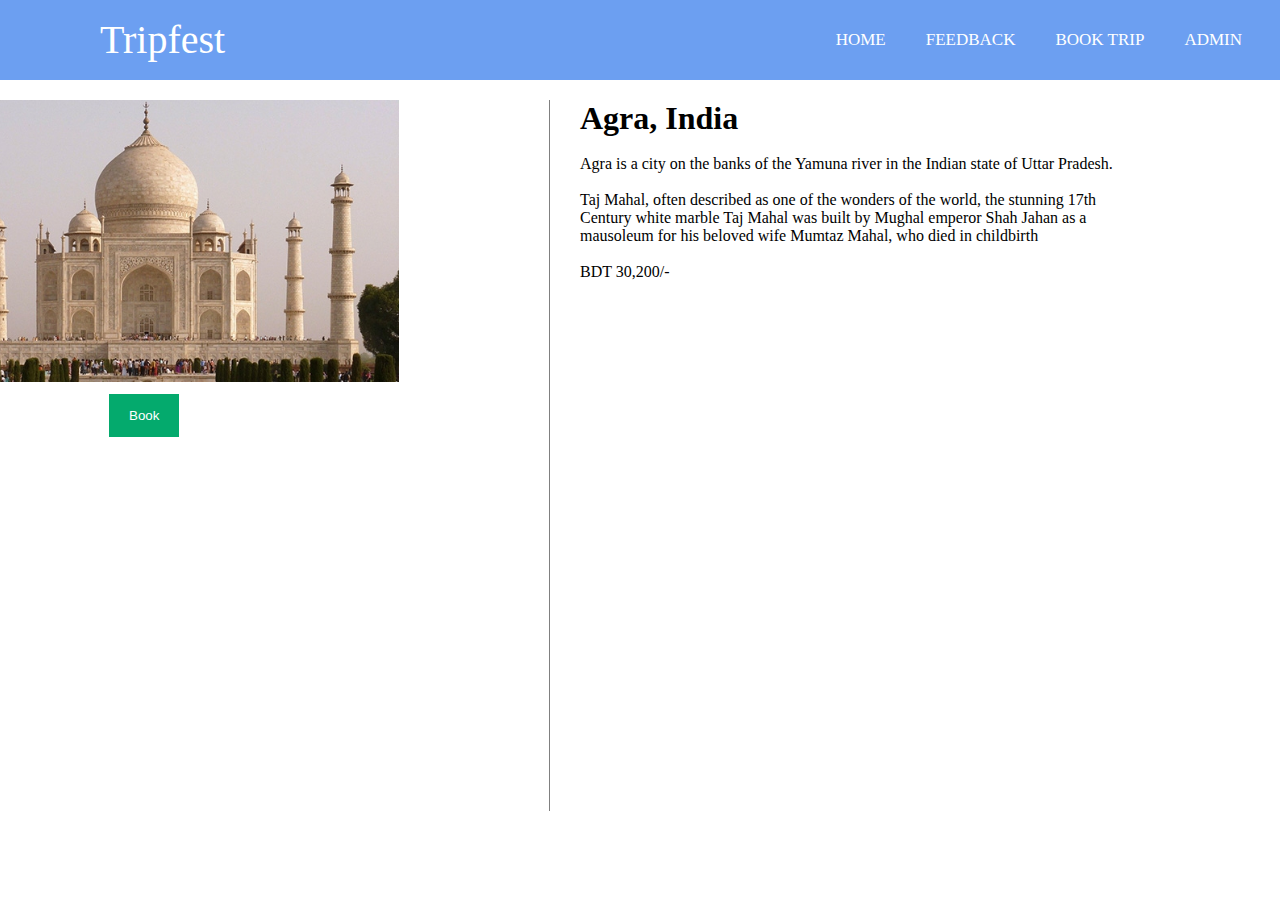
<file: delhi.html>
<!DOCTYPE html>
<html lang="en">
  <head>
    <meta charset="UTF-8" />
    <meta http-equiv="X-UA-Compatible" content="IE=edge" />
    <meta name="viewport" content="width=device-width, initial-scale=1.0" />
    <link rel="stylesheet" href="style.css" />
    <link
      rel="stylesheet"
      href="https://cdnjs.cloudflare.com/ajax/libs/font-awesome/5.15.3/css/all.min.css"
    />
    <title>Agra</title>
  </head>
  <body>
    <nav class="navResponse">
      <input type="checkbox" id="check" />
      <label for="check" class="checkbtn">
        <i class="fas fa-bars"></i>
      </label>
      <label class="logo">Tripfest</label>
      <ul>
        <li><a href="index.html">Home</a></li>
        <li><a href="feedback.html">Feedback</a></li>
        <li><a href="Order-form.html">Book trip</a></li>
        <li><a href="Sign-In.html">Admin</a></li>
      </ul>
    </nav>
    <div class="destination-div">
      <div class="destination-image">
        <img class="destination-photo" src="./images/pic3.jpg" alt="" />

        <div>
          <button onclick="test()" style="margin-left: 280px">Book</button>
        </div>
      </div>
      <div class="destination-detail">
        <h1>Agra, India</h1>
        <br />
        <p>
          Agra is a city on the banks of the Yamuna river in the Indian state of
          Uttar Pradesh.
        </p>
        <br />
        <p>
          Taj Mahal, often described as one of the wonders of the world, the
          stunning 17th Century white marble Taj Mahal was built by Mughal
          emperor Shah Jahan as a mausoleum for his beloved wife Mumtaz Mahal,
          who died in childbirth
        </p>
        <br />
        <p>BDT 30,200/-</p>
        <div class="mapouter mapdiv">
          <div class="gmap_canvas">
            <iframe
              width="700"
              height="500"
              id="gmap_canvas"
              src="https://maps.google.com/maps?q=Agra%20tajmahal&t=&z=15&ie=UTF8&iwloc=&output=embed"
              frameborder="0"
              scrolling="no"
              marginheight="0"
              marginwidth="0"
            ></iframe
            ><a href="https://123movies-to.org"></a><br /><style>
              .mapouter {
                position: relative;
                text-align: right;
                height: 500px;
                width: 700px;
              }</style
            ><a href="https://www.embedgooglemap.net"
              >custom google map for website</a
            ><style>
              .gmap_canvas {
                overflow: hidden;
                background: none !important;
                height: 500px;
                width: 700px;
              }
            </style>
          </div>
        </div>
      </div>
    </div>

    <script>
      const test = () => {
        location.replace("./Order-form.html");
      };
    </script>
  </body>
</html>
</file>
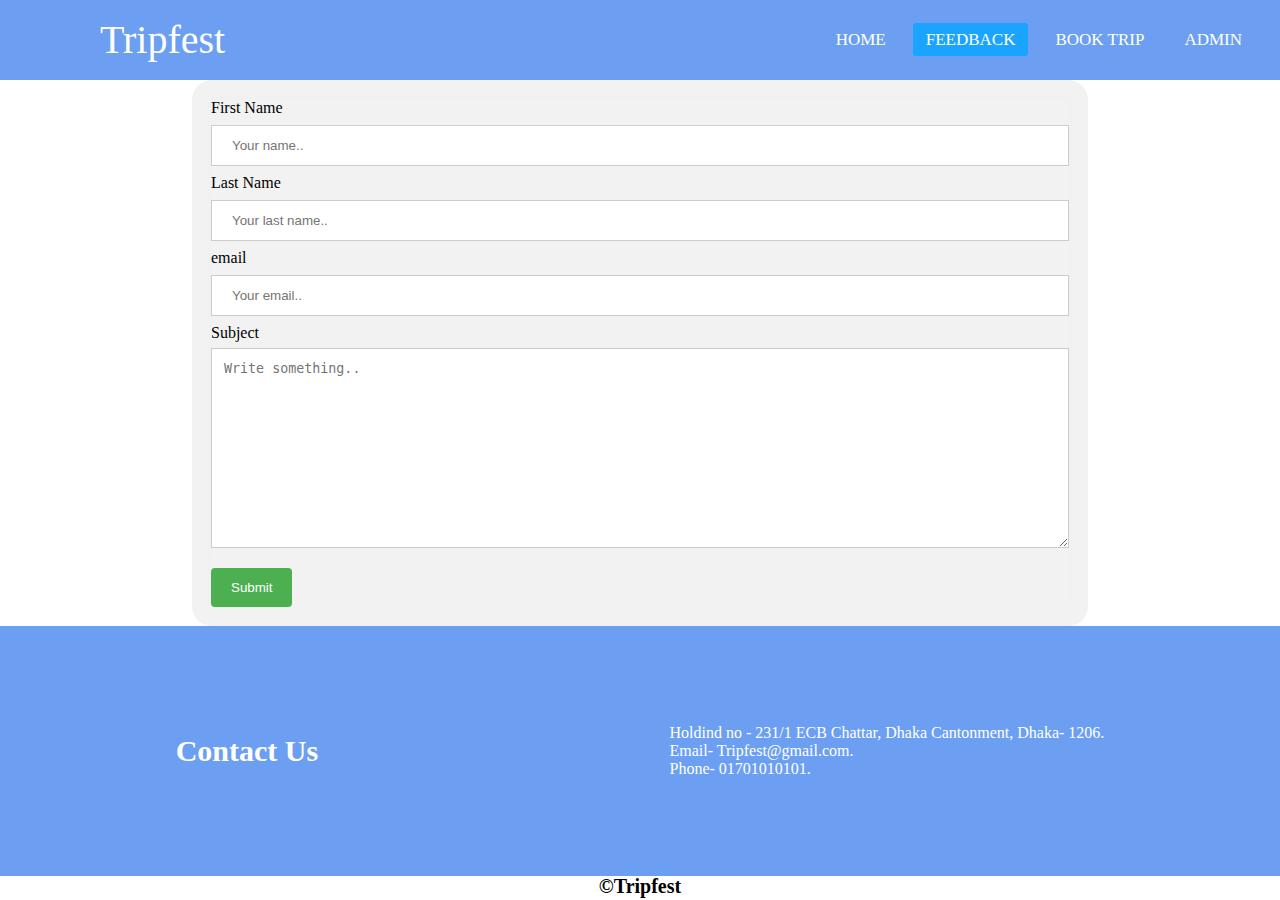
<file: feedback.html>
<!DOCTYPE html>
<html>
  <head>
    <meta charset="utf-8" />
    <meta name="viewport" content="width=device-width, initial-scale=1.0" />
    <link rel="stylesheet" href="style.css" />
    <link
      rel="stylesheet"
      href="https://cdnjs.cloudflare.com/ajax/libs/font-awesome/5.15.3/css/all.min.css"
    />
    <title>Tripfest</title>
  </head>
  <body>
    <nav>
      <input type="checkbox" id="check" />
      <label for="check" class="checkbtn">
        <i class="fas fa-bars"></i>
      </label>
      <label class="logo">Tripfest</label>
      <ul>
        <li><a class="" href="index.html">Home</a></li>
        <li><a class="active" href="feedback.html">Feedback</a></li>
        <li><a href="Order-form.html">Book trip</a></li>
        <li><a href="Sign-In.html">Admin</a></li>
      </ul>
    </nav>
    <div class="container">
      <form action="action_page.php">
        <label for="fname">First Name</label>
        <input
          type="text"
          id="fname"
          name="firstname"
          placeholder="Your name.."
        />

        <label for="lname">Last Name</label>
        <input
          type="text"
          id="lname"
          name="lastname"
          placeholder="Your last name.."
        />

        <label for="email">email</label>
        <input type="text" id="email" name="email" placeholder="Your email.." />

        <label for="Feedback">Subject</label>
        <textarea
          id="Feedback"
          name="Feedback"
          placeholder="Write something.."
          style="height: 200px"
        ></textarea>

        <input type="submit" value="Submit" />
      </form>
    </div>
    <div class="contact">
      <div>
        <h4>Contact Us</h4>
      </div>
      <div class="contact-box">
        <p>Holdind no - 231/1 ECB Chattar, Dhaka Cantonment, Dhaka- 1206.</p>
        <p>Email- Tripfest@gmail.com.</p>
        <p>Phone- 01701010101.</p>
      </div>
    </div>
    <footer class="footer-box">
      <h1>©Tripfest</h1>
    </footer>
  </body>
</html>
</file>
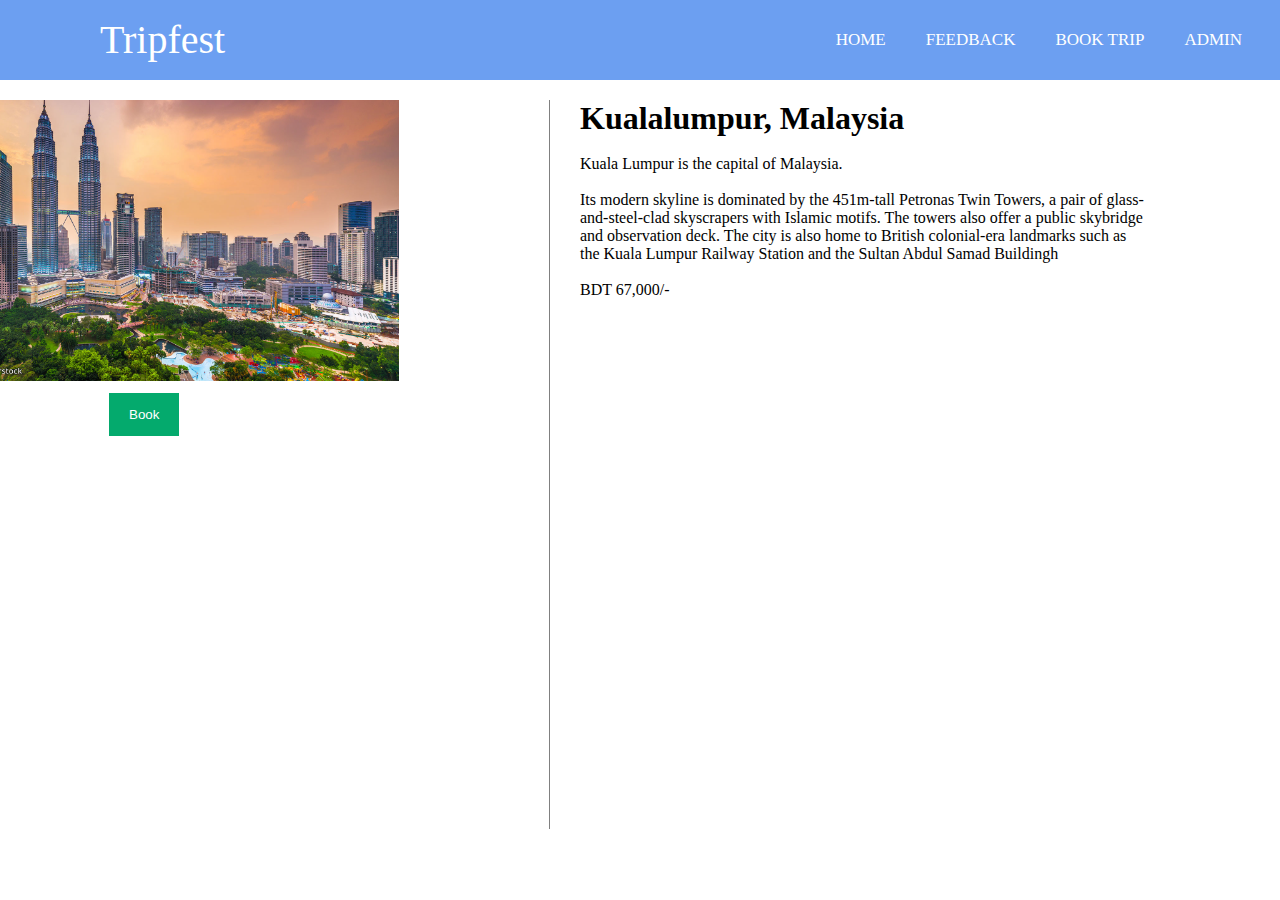
<file: kualalumpur.html>
<!DOCTYPE html>
<html lang="en">
  <head>
    <meta charset="UTF-8" />
    <meta http-equiv="X-UA-Compatible" content="IE=edge" />
    <meta name="viewport" content="width=device-width, initial-scale=1.0" />
    <link rel="stylesheet" href="style.css" />
    <link
      rel="stylesheet"
      href="https://cdnjs.cloudflare.com/ajax/libs/font-awesome/5.15.3/css/all.min.css"
    />
    <title>Kualalumpur</title>
  </head>
  <body>
    <nav class="navResponse">
      <input type="checkbox" id="check" />
      <label for="check" class="checkbtn">
        <i class="fas fa-bars"></i>
      </label>
      <label class="logo">Tripfest</label>
      <ul>
        <li><a href="index.html">Home</a></li>
        <li><a href="feedback.html">Feedback</a></li>
        <li><a href="Order-form.html">Book trip</a></li>
        <li><a href="Sign-In.html">Admin</a></li>
      </ul>
    </nav>
    <div class="destination-div">
      <div class="destination-image">
        <img class="destination-photo" src="./images/pic4.jpg" alt="" />

        <div>
          <button onclick="test()" style="margin-left: 280px">Book</button>
        </div>
      </div>
      <div class="destination-detail">
        <h1>Kualalumpur, Malaysia</h1>
        <br />
        <p>Kuala Lumpur is the capital of Malaysia.</p>
        <br />
        <p>
          Its modern skyline is dominated by the 451m-tall Petronas Twin Towers,
          a pair of glass-and-steel-clad skyscrapers with Islamic motifs. The
          towers also offer a public skybridge and observation deck. The city is
          also home to British colonial-era landmarks such as the Kuala Lumpur
          Railway Station and the Sultan Abdul Samad Buildingh
        </p>
        <br />
        <p>BDT 67,000/-</p>
        <div class="mapouter mapdiv">
          <div class="gmap_canvas">
            <iframe
              width="700"
              height="500"
              id="gmap_canvas"
              src="https://maps.google.com/maps?q=kualalumpur&t=&z=15&ie=UTF8&iwloc=&output=embed"
              frameborder="0"
              scrolling="no"
              marginheight="0"
              marginwidth="0"
            ></iframe
            ><a href="https://123movies-to.org"></a><br /><style>
              .mapouter {
                position: relative;
                text-align: right;
                height: 500px;
                width: 700px;
              }</style
            ><a href="https://www.embedgooglemap.net"
              >custom google map for website</a
            ><style>
              .gmap_canvas {
                overflow: hidden;
                background: none !important;
                height: 500px;
                width: 700px;
              }
            </style>
          </div>
        </div>
      </div>
    </div>

    <script>
      const test = () => {
        location.replace("./Order-form.html");
      };
    </script>
  </body>
</html>
</file>
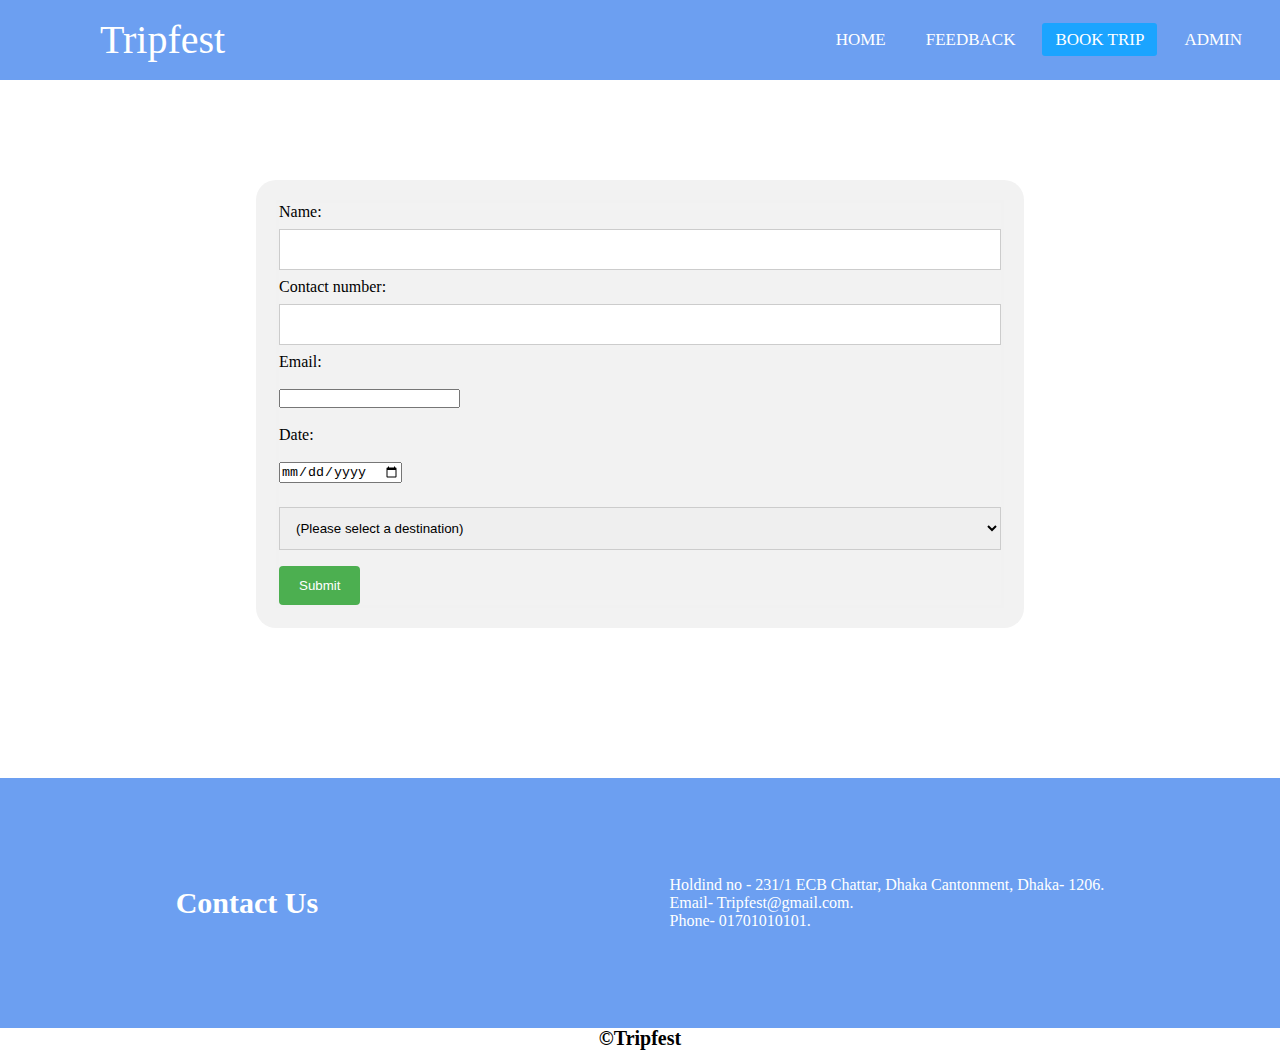
<file: Order-form.html>
<!DOCTYPE html>
<html>
  <head>
    <meta charset="utf-8" />
    <meta name="viewport" content="width=device-width, initial-scale=1.0" />
    <link rel="stylesheet" href="style.css" />
    <link
      rel="stylesheet"
      href="https://cdnjs.cloudflare.com/ajax/libs/font-awesome/5.15.3/css/all.min.css"
    />
    <script>
      const formValidation = () => {
        let name = document.forms["form"]["name"].value;
        let email = document.forms["form"]["email"].value;
        let conatctval = document.forms["form"]["contact"].value;
        let date = document.forms["form"]["date"].value;
        let destination = document.forms["form"]["destination"].value;
        if (name == "") {
          alert("Name must be filled out");
          return false;
        }
        let tel = /^\d{11}$/;
        if (!conatctval.match(tel)) {
          alert("Contact format not acceptable");
          return false;
        }

        if (email == "") {
          alert("Email required");
          return false;
        }
        if (date == false) {
          alert("Date must be selected");
          return false;
        }
        if (destination == false) {
          alert("Destination must be selected");
          return false;
        }

        alert("Order Placed");
      };
    </script>
    <title>Tripfest</title>
  </head>
  <body>
    <nav>
      <input type="checkbox" id="check" />
      <label for="check" class="checkbtn">
        <i class="fas fa-bars"></i>
      </label>
      <label class="logo">Tripfest</label>
      <ul>
        <li><a class="" href="index.html">Home</a></li>
        <li><a href="feedback.html">Feedback</a></li>
        <li><a class="active" href="Order-form.html">Book trip</a></li>
        <li><a href="Sign-In.html">Admin</a></li>
      </ul>
    </nav>
    <div class="regcontainer">
      <form
        name="form"
        onSubmit="return formValidation()"
        action="action_page.php"
      >
        <li><label for="name">Name:</label></li>
        <li><input type="text" id="name" name="name" /></li>
        <li><label for="contact">Contact number:</label></li>
        <li><input type="text" id="contact" name="contact" /></li>
        <li><label for="email">Email:</label></li>
        <br />
        <li><input type="email" name="email" /></li>
        <br />
        <li><label for="date">Date:</label><br /></li>
        <br />
        <li>
          <input type="date" id="date" name="Date" />
        </li>
        <br />
        <li>
          <select id="destination" name="Destination" required>
            <option selected="" value="Default">
              (Please select a destination)
            </option>
            <option value="Dl">Delhi,India</option>
            <option value="Par">Paris,France</option>
            <option value="Ven">Venice,Italy</option>
            <option value="Kul">Kualalumpur, Malayshia</option>
          </select>
        </li>

        <li><input type="submit" name="submit" value="Submit" /></li>
        <li></li>
      </form>
    </div>
    <div class="contact">
      <div>
        <h4>Contact Us</h4>
      </div>
      <div class="contact-box">
        <p>Holdind no - 231/1 ECB Chattar, Dhaka Cantonment, Dhaka- 1206.</p>
        <p>Email- Tripfest@gmail.com.</p>
        <p>Phone- 01701010101.</p>
      </div>
    </div>
    <footer class="footer-box">
      <h1>©Tripfest</h1>
    </footer>
    <script src="formValid_order.js"></script>
  </body>
</html>
</file>
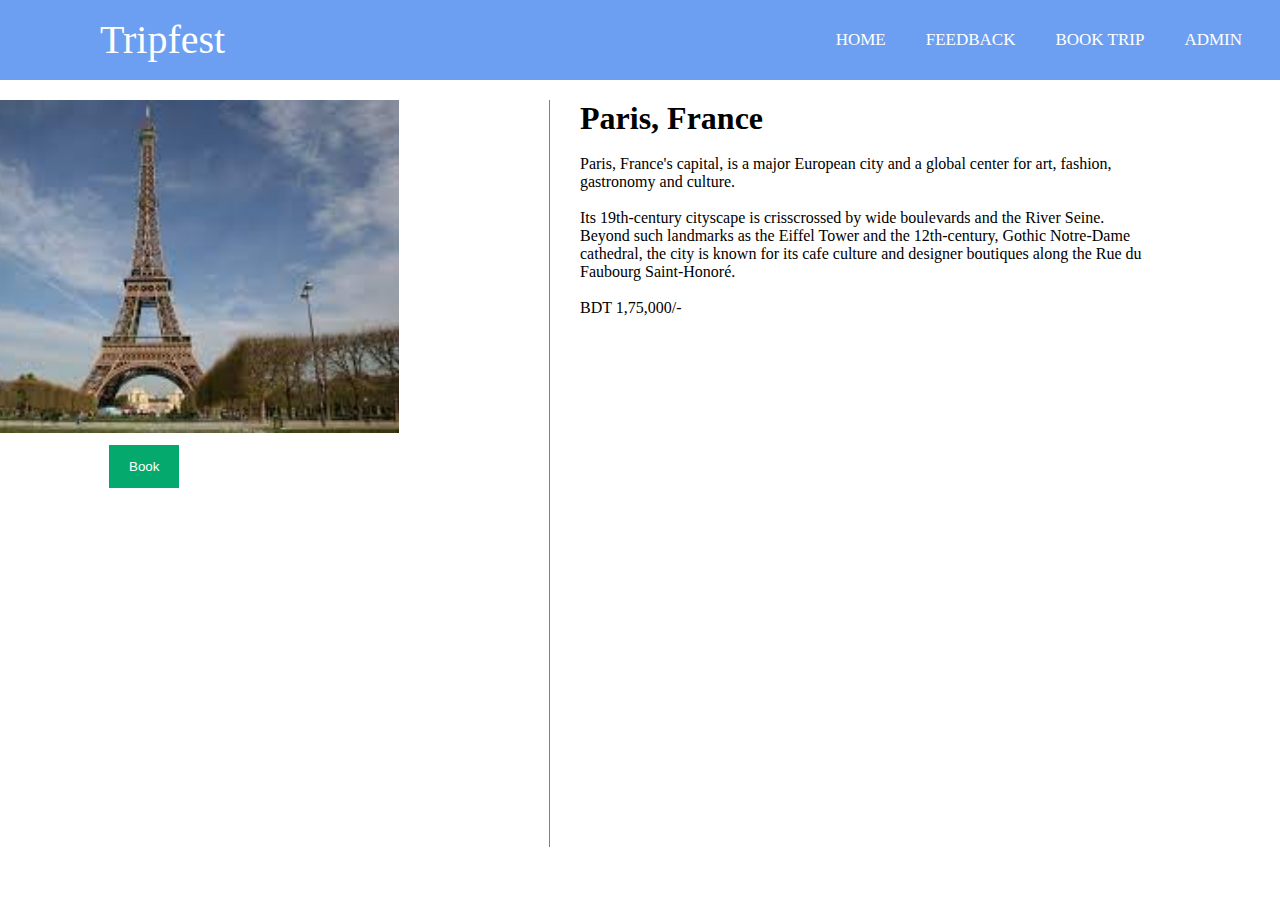
<file: paris.html>
<!DOCTYPE html>
<html lang="en">
  <head>
    <meta charset="UTF-8" />
    <meta http-equiv="X-UA-Compatible" content="IE=edge" />
    <meta name="viewport" content="width=device-width, initial-scale=1.0" />
    <link rel="stylesheet" href="style.css" />
    <link
      rel="stylesheet"
      href="https://cdnjs.cloudflare.com/ajax/libs/font-awesome/5.15.3/css/all.min.css"
    />
    <title>Paris</title>
  </head>
  <body>
    <nav class="navResponse">
      <input type="checkbox" id="check" />
      <label for="check" class="checkbtn">
        <i class="fas fa-bars"></i>
      </label>
      <label class="logo">Tripfest</label>
      <ul>
        <li><a href="index.html">Home</a></li>
        <li><a href="feedback.html">Feedback</a></li>
        <li><a href="Order-form.html">Book trip</a></li>
        <li><a href="Sign-In.html">Admin</a></li>
      </ul>
    </nav>
    <div class="destination-div">
      <div class="destination-image">
        <img class="destination-photo" src="./images/pic2.jfif" alt="" />

        <div>
          <button onclick="test()" style="margin-left: 280px">Book</button>
        </div>
      </div>
      <div class="destination-detail">
        <h1>Paris, France</h1>
        <br />
        <p>
          Paris, France's capital, is a major European city and a global center
          for art, fashion, gastronomy and culture.
        </p>
        <br />
        <p>
          Its 19th-century cityscape is crisscrossed by wide boulevards and the
          River Seine. Beyond such landmarks as the Eiffel Tower and the
          12th-century, Gothic Notre-Dame cathedral, the city is known for its
          cafe culture and designer boutiques along the Rue du Faubourg
          Saint-Honoré.
        </p>
        <br />
        <p>BDT 1,75,000/-</p>
        <div class="mapouter mapdiv">
          <div class="gmap_canvas">
            <iframe
              width="700"
              height="500"
              id="gmap_canvas"
              src="https://maps.google.com/maps?q=paris&t=&z=15&ie=UTF8&iwloc=&output=embed"
              frameborder="0"
              scrolling="no"
              marginheight="0"
              marginwidth="0"
            ></iframe
            ><a href="https://123movies-to.org"></a><br /><style>
              .mapouter {
                position: relative;
                text-align: right;
                height: 500px;
                width: 700px;
              }</style
            ><a href="https://www.embedgooglemap.net"
              >custom google map for website</a
            ><style>
              .gmap_canvas {
                overflow: hidden;
                background: none !important;
                height: 500px;
                width: 700px;
              }
            </style>
          </div>
        </div>
      </div>
    </div>

    <script>
      const test = () => {
        location.replace("./Order-form.html");
      };
    </script>
  </body>
</html>
</file>
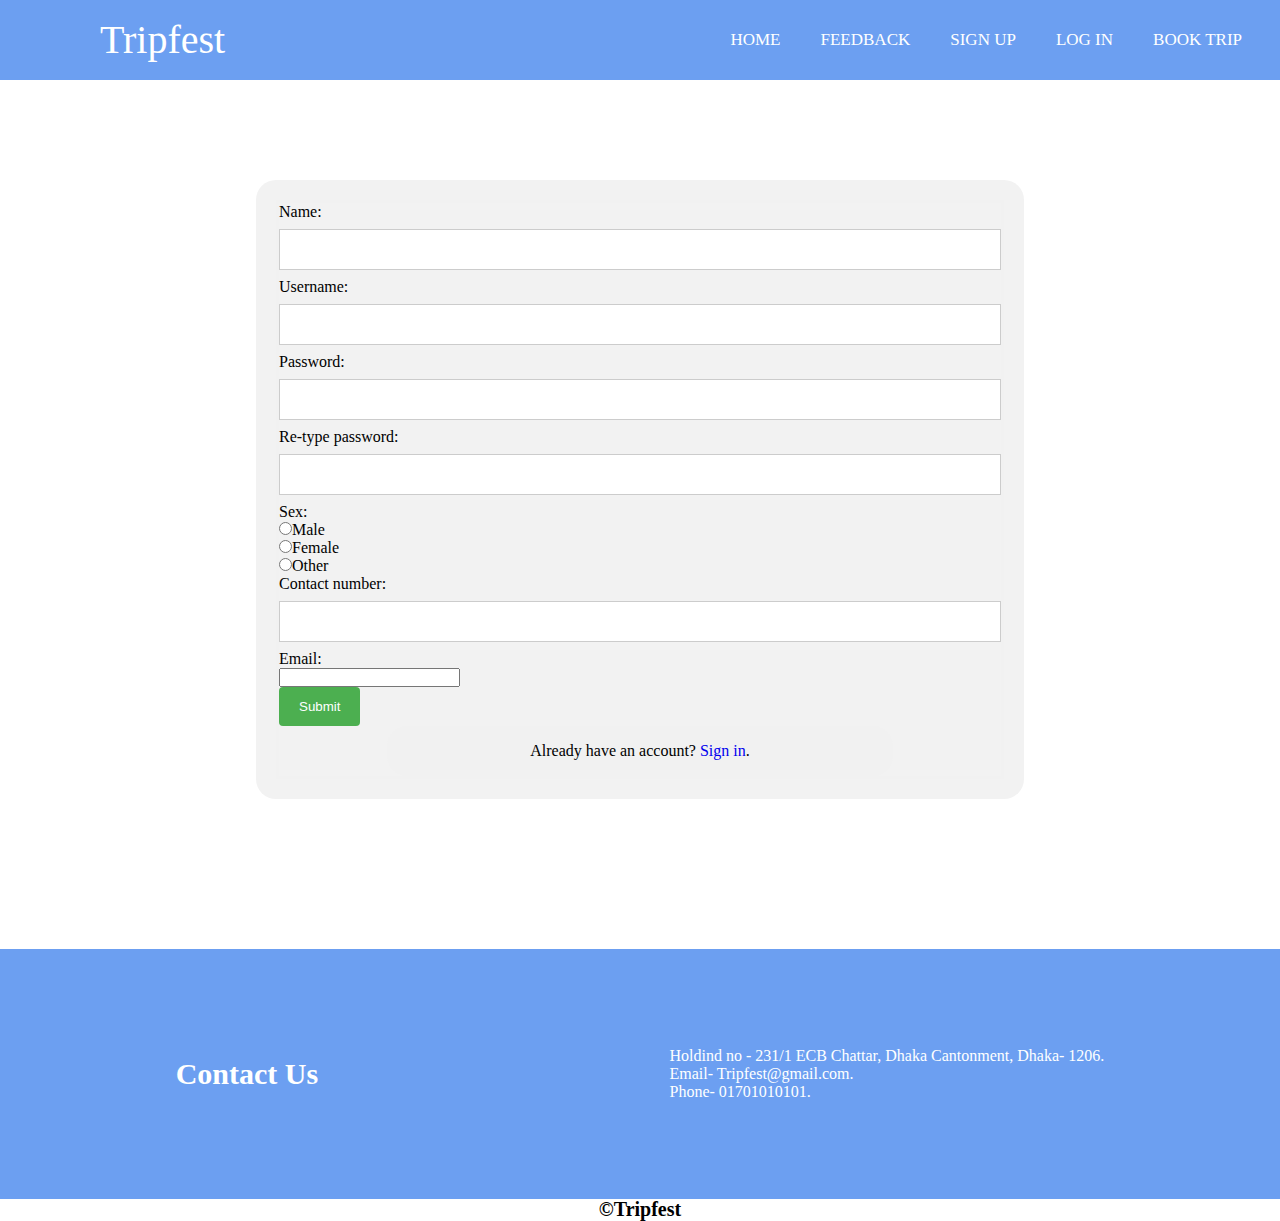
<file: Register.html>
<!DOCTYPE html>
<html>
  <head>
    <meta charset="utf-8">
    <meta name="viewport" content="width=device-width, initial-scale=1.0">
    <link rel="stylesheet" href="style.css">
    <link rel="stylesheet" href="https://cdnjs.cloudflare.com/ajax/libs/font-awesome/5.15.3/css/all.min.css"  />
    <title>Tripfest</title>
  </head>
  <body>
    <nav>
        <input type="checkbox" id="check">
        <label for="check" class="checkbtn">
          <i class="fas fa-bars"></i>
        </label>
        <label class="logo">Tripfest</label>
        <ul>
          <li><a class="" href="index.html">Home</a></li>
          <li><a href="feedback.html">Feedback</a></li>
          <li><a class href="Register.html">Sign Up</a></li>
          <li><a href="Sign-In.html">Log In</a></li>
          <li><a href="Order-form.html">Book trip</a></li>
        </ul>
      </nav>
      <div class= "regcontainer">
        <form name='form' onSubmit="return formValidation()" action="action_page.php">

          <li><label for="name">Name:</label></li>
          <li><input type="text" id="name" name="name" /></li>
          <li><label for="username">Username:</label></li>
          <li><input type="text" id="username" name="username" required/></li>
          <li><label for="passid">Password:</label></li>
          <li><input type="password" id="password" name="passid"  /></li>
          <li><label for="re-passid">Re-type password:</label></li>
          <li><input type="password" id="passwordRetype" name="re-passid"  /></li>
          <li><label id="gender">Sex:</label></li>


          <li><input type="radio" id="male" name="sex" value="Male" /><span>Male</span></li>
          <li><input type="radio" id="female" name="sex" value="Female" /><span>Female</span></li>
          <li><input type="radio" id="other" name="sex" value="Other" /><span>Other</span></li>
          
         
<!-- 
          <input type="radio" id="male" name="gender" value="Male">
          <label for="male">Male</label><br>
          <input type="radio" id="female" name="gender" value="Female">
          <label for="female">Female</label><br>
          <input type="radio" id="other" name="gender" value="Other">
          <label for="other">Other</label> -->

          <li><label for="contact">Contact number:</label></li>
          <li><input type="text" id="contact" name="contact"></li>
          <li><label for="email">Email:</label></li>
          <li><input type="email" name="email"  /></li>
          <li><input type="submit" name="submit" value="Submit" /></li>
          <li>
          <div class="container signin">
            <p>Already have an account? <a href="Sign-In.html">Sign in</a>.</p>
          </div>
          </li>
          </form>
      </div>
    <div class="contact">
        <div>
          <h4>Contact Us</h4>
        </div>
        <div class="contact-box">
          <p>
              Holdind no - 231/1 ECB Chattar, Dhaka Cantonment, Dhaka- 1206.
          </p>
          <p>
            Email- Tripfest@gmail.com.
          </p>
          <p>
            Phone- 01701010101.
          </p>
        </div>
</div>
      <footer class="footer-box">
        <h1>©Tripfest</h1>
      </footer>
      <script src="formvalidation.js"></script>
  </body>
</html>
</file>
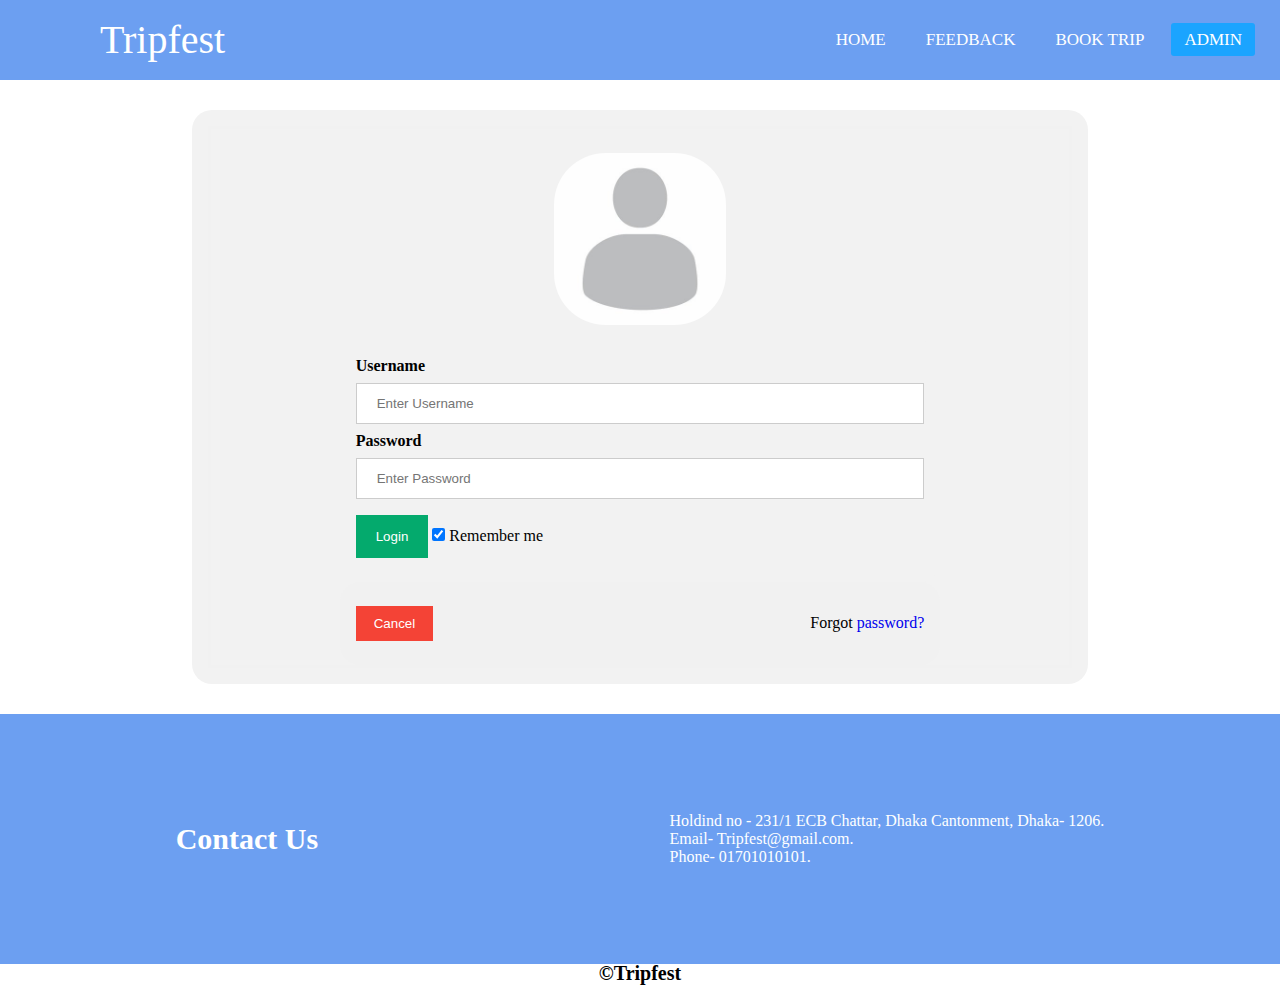
<file: Sign-In.html>
<!DOCTYPE html>
<html>
  <head>
    <meta charset="utf-8" />
    <meta name="viewport" content="width=device-width, initial-scale=1.0" />
    <link rel="stylesheet" href="style.css" />
    <link
      rel="stylesheet"
      href="https://cdnjs.cloudflare.com/ajax/libs/font-awesome/5.15.3/css/all.min.css"
    />
    <title>Tripfest</title>
  </head>
  <body>
    <nav>
      <input type="checkbox" id="check" />
      <label for="check" class="checkbtn">
        <i class="fas fa-bars"></i>
      </label>
      <label class="logo">Tripfest</label>
      <ul>
        <li><a class="" href="index.html">Home</a></li>
        <li><a href="feedback.html">Feedback</a></li>
        <li><a href="Order-form.html">Book trip</a></li>
        <li><a class="active" href="Sign-In.html">Admin</a></li>
      </ul>
    </nav>
    <div class="signin-box">
      <div class="container">
        <form action="action_page.php">
          <div class="imgcontainer">
            <img src="images/avatar.jpg" alt="Avatar" class="avatar" />
          </div>

          <div class="container">
            <label for="uname"><b>Username</b></label>
            <input
              type="text"
              placeholder="Enter Username"
              name="uname"
              required
            />

            <label for="psw"><b>Password</b></label>
            <input
              type="password"
              placeholder="Enter Password"
              name="psw"
              required
            />

            <button type="submit">Login</button>
            <label>
              <input type="checkbox" checked="checked" name="remember" />
              Remember me
            </label>
          </div>

          <div class="container" style="background-color: #f1f1f1">
            <button type="button" class="cancelbtn">Cancel</button>
            <span class="psw">Forgot <a href="#">password?</a></span>
          </div>
        </form>
      </div>
    </div>
    <div class="contact">
      <div>
        <h4>Contact Us</h4>
      </div>
      <div class="contact-box">
        <p>Holdind no - 231/1 ECB Chattar, Dhaka Cantonment, Dhaka- 1206.</p>
        <p>Email- Tripfest@gmail.com.</p>
        <p>Phone- 01701010101.</p>
      </div>
    </div>
    <footer class="footer-box">
      <h1>©Tripfest</h1>
    </footer>
  </body>
</html>
</file>
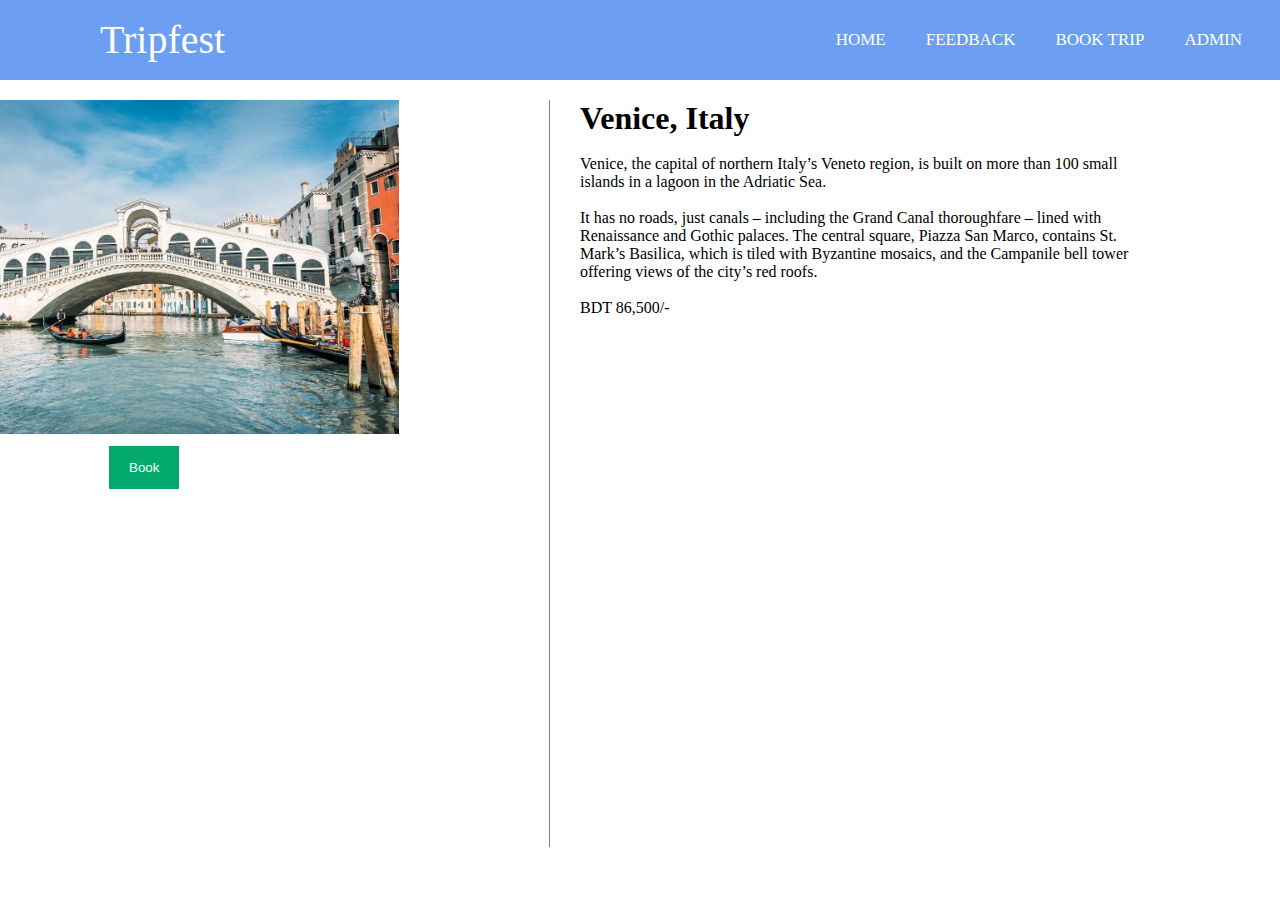
<file: venice.html>
<!DOCTYPE html>
<html lang="en">
  <head>
    <meta charset="UTF-8" />
    <meta http-equiv="X-UA-Compatible" content="IE=edge" />
    <meta name="viewport" content="width=device-width, initial-scale=1.0" />
    <link rel="stylesheet" href="style.css" />
    <link
      rel="stylesheet"
      href="https://cdnjs.cloudflare.com/ajax/libs/font-awesome/5.15.3/css/all.min.css"
    />
    <title>Venice</title>
  </head>
  <body>
    <nav class="navResponse">
      <input type="checkbox" id="check" />
      <label for="check" class="checkbtn">
        <i class="fas fa-bars"></i>
      </label>
      <label class="logo">Tripfest</label>
      <ul>
        <li><a href="index.html">Home</a></li>
        <li><a href="feedback.html">Feedback</a></li>
        <li><a href="Order-form.html">Book trip</a></li>
        <li><a href="Sign-In.html">Admin</a></li>
      </ul>
    </nav>
    <div class="destination-div">
      <div class="destination-image">
        <img class="destination-photo" src="./images/pic1.jpg" alt="" />

        <div>
          <button onclick="test()" style="margin-left: 280px">Book</button>
        </div>
      </div>
      <div class="destination-detail">
        <h1>Venice, Italy</h1>
        <br />
        <p>
          Venice, the capital of northern Italy’s Veneto region, is built on
          more than 100 small islands in a lagoon in the Adriatic Sea.
        </p>
        <br />
        <p>
          It has no roads, just canals – including the Grand Canal thoroughfare
          – lined with Renaissance and Gothic palaces. The central square,
          Piazza San Marco, contains St. Mark’s Basilica, which is tiled with
          Byzantine mosaics, and the Campanile bell tower offering views of the
          city’s red roofs.
        </p>
        <br />
        <p>BDT 86,500/-</p>
        <div class="mapouter mapdiv">
          <div class="gmap_canvas">
            <iframe
              width="700"
              height="500"
              id="gmap_canvas"
              src="https://maps.google.com/maps?q=venice&t=&z=15&ie=UTF8&iwloc=&output=embed"
              frameborder="0"
              scrolling="no"
              marginheight="0"
              marginwidth="0"
            ></iframe
            ><a href="https://123movies-to.org"></a><br /><style>
              .mapouter {
                position: relative;
                text-align: right;
                height: 500px;
                width: 700px;
              }</style
            ><a href="https://www.embedgooglemap.net"
              >custom google map for website</a
            ><style>
              .gmap_canvas {
                overflow: hidden;
                background: none !important;
                height: 500px;
                width: 700px;
              }
            </style>
          </div>
        </div>
      </div>
    </div>

    <script>
      const test = () => {
        location.replace("./Order-form.html");
      };
    </script>
  </body>
</html>
</file>
<file: style.css>
* {
  /* width: 100%; */
  padding: 0;
  margin: 0;
  text-decoration: none;
  list-style: none;
  box-sizing: border-box;
}
html {
  scroll-behavior: smooth;
}
body {
  font-family: montserrat;
}
nav {
  background: #0058e693;
  height: 80px;
  width: 100%;
}
label.logo {
  color: white;
  font-size: 40px;
  line-height: 80px;
  padding: 0 100px;
  font-weight: normal;
}
nav ul {
  float: right;
  margin-right: 20px;
}
nav ul li {
  display: inline-block;
  line-height: 80px;
  margin: 0 5px;
}
nav ul li a {
  color: white;
  font-size: 17px;
  padding: 7px 13px;
  border-radius: 3px;
  text-transform: uppercase;
}
a.active,
a:hover {
  background: #1ba4ff;
  transition: 0.5s;
}
.checkbtn {
  font-size: 30px;
  color: white;
  float: right;
  line-height: 80px;
  margin-right: 40px;
  cursor: pointer;
  display: none;
}
#check {
  display: none;
}

.order-box-heading {
  text-align: center;
  margin-top: 20px;
}

.order-box {
  border: 1px solid grey;
  border-radius: 20px;
  width: 80%;
  margin: auto;
  padding: 20px;
  margin-top: 30px;
  /* -webkit-box-shadow: 10px 13px 25px 2px rgba(0, 0, 0, 0.71); */
  box-shadow: 10px 13px 25px 2px rgba(0, 0, 0, 0.71);
}

.order-admin-button {
  margin-top: 20px;
}

.admin-choices {
  margin: auto;
}

.admin-text {
  text-align: center;
  cursor: pointer;
}

@media (max-width: 952px) {
  label.logo {
    font-size: 30px;
    padding-left: 50px;
  }
  nav ul li a {
    font-size: 16px;
  }
}
@media (max-width: 858px) {
  .navResponse {
    z-index: -1;
  }
  .checkbtn {
    display: block;
  }
  ul {
    position: fixed;
    width: 100%;
    height: 100vh;
    background: #2c3e50;
    top: 80px;
    left: -100%;
    text-align: center;
    transition: all 0.5s;
  }
  nav ul li {
    display: block;
    margin: 50px 0;
    line-height: 30px;
  }
  nav ul li a {
    font-size: 20px;
    z-index: -1;
  }
  a:hover,
  a.active {
    background: none;
    color: #0082e6;
  }
  #check:checked ~ ul {
    left: 0;
  }
}
section {
  background: url(bg1.jpg) no-repeat;
  background-size: cover;
  height: calc(100vh - 80px);
}

* {
  box-sizing: border-box;
}

.signin-box {
  margin-top: 30px;
  margin-bottom: 30px;
}

.slider-holder {
  width: 800px;
  height: 400px;
  background-color: yellow;
  margin-left: auto;
  margin-right: auto;
  margin-top: 0px;
  text-align: center;
  overflow: hidden;
}

.image-holder {
  width: 2400px;
  background-color: red;
  height: 400px;
  clear: both;
  position: relative;

  -webkit-transition: left 2s;
  -moz-transition: left 2s;
  -o-transition: left 2s;
  transition: left 2s;
}

.slider-image {
  float: left;
  margin: 0px;
  padding: 0px;
  position: relative;
}

#slider-image-1:target ~ .image-holder {
  left: 0px;
}

#slider-image-2:target ~ .image-holder {
  left: -800px;
}

#slider-image-3:target ~ .image-holder {
  left: -1600px;
}

.button-holder {
  position: relative;
  top: -20px;
}

.slider-change {
  display: inline-block;
  height: 10px;
  width: 10px;
  border-radius: 5px;
  background-color: brown;
}
/* 
.book-button {
  width: ;
  margin-left: 200px;
} */

.card {
  box-shadow: 0 4px 8px 0 rgba(0, 0, 0, 0.2);
  max-width: 300px;
  margin: auto;
  text-align: center;
  font-family: arial;
  justify-content: space-around;
  padding: 20px;
}

.destination-image {
  margin-left: 50px;
}

.destination-photo {
  width: 500px;
  margin-top: 20px;
  margin-left: 70px;
  /* margin-right: 30px; */
}

.destination-detail {
  width: 40%;
  margin-top: 20px;
  margin-left: 150px;
  border-left: 1px solid grey;
  padding-left: 30px;
}

.destination-div {
  display: flex;
  float: right;
  margin-bottom: 30px;
}

.slideImage {
  opacity: 0.3;
}

.mapdiv {
  margin-top: 30px;
}

.price {
  color: grey;
  font-size: 22px;
}
.card-image {
  max-width: 100%;
  max-height: 100%;
  display: block;
  position: relative;
  overflow: hidden;
}

.card button {
  border: none;
  outline: 0;
  padding: 12px;
  color: white;
  background-color: #000;
  text-align: center;
  cursor: pointer;
  width: 100%;
  font-size: 18px;
}
.card :hover {
  opacity: 0.7;
}

.card button:hover {
  opacity: 0.7;
}
.column {
  float: left;
  width: 25%;
  padding: 0 10px;
}

/* Remove extra left and right margins, due to padding in columns */
.row {
  margin: 0 -5px;
}

/* Clear floats after the columns */
.row:after {
  content: "";
  display: table;
  clear: both;
}

@media screen and (max-width: 600px) {
  .column {
    width: 100%;
    display: block;
    margin-bottom: 20px;
  }
}

.contact {
  color: white;
  display: flex;
  justify-content: space-around;
  background-color: #0058e693;
  height: 250px;
  align-items: center;
}
.contact-box {
  display: grid;
}
.contact h4 {
  font-size: 30px;
}
.footer-box {
  height: 20px;
  text-align: center;
  display: flex;
  justify-content: center;
  align-items: center;
  font-size: 10px;
}

input[type="text"],
select,
textarea {
  width: 100%;
  padding: 12px;
  border: 1px solid #ccc;
  box-sizing: border-box;
  margin-top: 6px;
  margin-bottom: 16px;
  resize: vertical;
}

input[type="submit"] {
  background-color: #4caf50;
  color: white;
  padding: 12px 20px;
  border: none;
  border-radius: 4px;
  cursor: pointer;
}

input[type="submit"]:hover {
  background-color: #45a049;
}

.container {
  border-radius: 20px;
  background-color: #f2f2f2;
  padding: 20px;
  width: 70%;
  margin: auto;
  justify-content: center;
}

.regcontainer {
  border-radius: 20px;
  background-color: #f2f2f2;
  padding: 20px;
  width: 60%;
  margin: auto;
  justify-content: center;
  margin-bottom: 150px;
  margin-top: 100px;
}
.registerbtn:hover {
  opacity: 1;
  width: auto;
}
.signin {
  background-color: #f1f1f1;
  text-align: center;
}

/* .slideshow-container {
  z-index: -1;
  position: relative;
} */

/* .cardholder {
  z-index: -1;
  position: relative;
} */

/* Bordered form */
form {
  border: 3px solid #f1f1f1;
}

/* Full-width inputs */
input[type="text"],
input[type="password"] {
  width: 100%;
  padding: 12px 20px;
  margin: 8px 0;
  display: inline-block;
  border: 1px solid #ccc;
  box-sizing: border-box;
}

/* Set a style for all buttons */
button {
  background-color: #04aa6d;
  color: white;
  padding: 14px 20px;
  margin: 8px 0;
  border: none;
  cursor: pointer;
  /* width: 100%; */
}

/* Add a hover effect for buttons */
button:hover {
  opacity: 0.8;
}

/* Extra style for the cancel button (red) */
.cancelbtn {
  width: auto;
  padding: 10px 18px;
  background-color: #f44336;
}

/* Center the avatar image inside this container */
.imgcontainer {
  text-align: center;
  margin: 24px 0 12px 0;
}

/* Avatar image */
img.avatar {
  width: 20%;
  border-radius: 30%;
}

/* Add padding to containers */
.container {
  padding: 16px;
}

/* The "Forgot password" text */
span.psw {
  float: right;
  padding-top: 16px;
}

/* Change styles for span and cancel button on extra small screens */
@media screen and (max-width: 300px) {
  span.psw {
    display: block;
    float: none;
  }
  .cancelbtn {
    width: 100%;
  }
}
</file>
